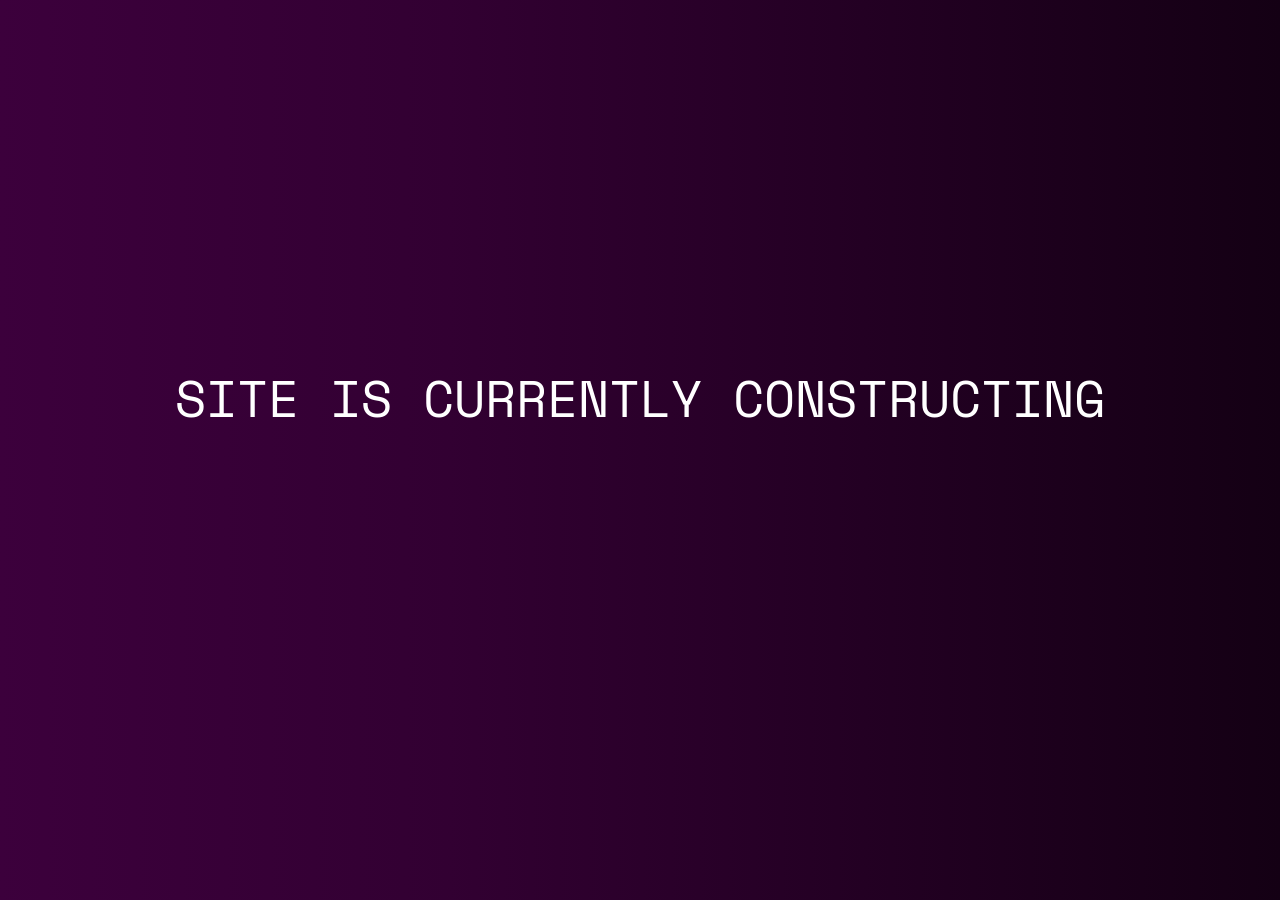
<file: index.html>
<!DOCTYPE html>
<html>
  <head>
    <meta charset="utf-8" />
    <meta http-equiv="X-UA-Compatible" content="IE=edge" />
    <title>Snoop1CattZ69</title>
    <meta name="viewport" content="width=device-width, initial-scale=1" />
    <link rel="stylesheet" href="https://fonts.googleapis.com/css?family=Space%20Mono" />
    <link rel="stylesheet" type="text/css" media="screen" href="style/main.css" />
  </head>
  <body>
    <div class="maintenance">SITE IS CURRENTLY CONSTRUCTING</div>
  </body>
  <script src="style/main.css"></script>
</html>
</file>
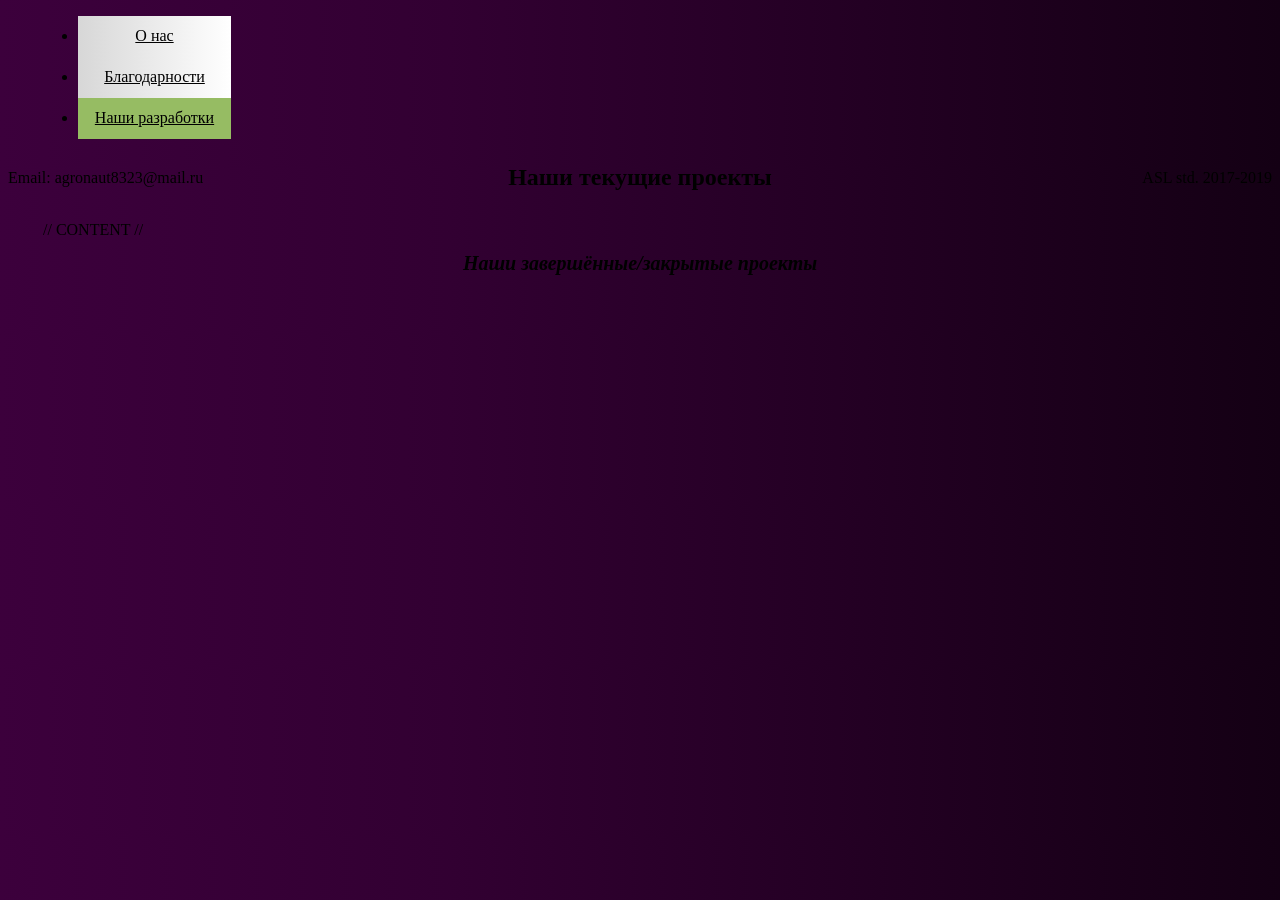
<file: dev.html>
<!DOCTYPE html>
<html lang="ru">
<head>
	<meta charset="UTF-8">
	<title>Поблагодарить</title>
	<link rel="shortcut icon" href="imager/favicon.png" type="image/x-icon">
	<link rel="stylesheet" href="style/main.css">
	<link rel="stylesheet" href="style/home.css">
</head>
<body>
	<header>
		<nav>
			<ul>

				<li class="def act"><a href="index.html">О нас</a></li> <!--\ Информация о проекте /-->
				<li class="def act"><a href="th.html">Благодарности</a></li>
				<li class="def"><a href="#">Наши разработки</a></li>
			</ul>
		</nav>
	</header>
	<div class="container">
		<section>
			<h1>Наши текущие проекты</h1>
			<div class="content">
				//  CONTENT  //
			</div>
			<h2>Наши завершённые/закрытые проекты</h2>
		</section>
	</div>
	<footer>
		<div class="container">
			<div class="inner-footer">
				<div class="link Eml">Email: agronaut8323@mail.ru</div>
				<div class="link data-live">ASL std. 2017-2019</div>
			</div>
		</div>
	</footer>
</body>
</html>
</file>
<file: style/main.css>
body {
  background: linear-gradient(90deg, rgb(60, 0, 60) 0%, rgb(50, 0, 50) 35%, rgb(20, 0, 20) 100%);
}

div {
  height: 0px;
}

.maintenance {
  -webkit-animation: glow 1s ease-in-out infinite alternate;
  -moz-animation: glow 1s ease-in-out infinite alternate;
  animation: glow 1s ease-in-out infinite alternate;
  position: absolute;
  top: 40%;
  left: 50%;
  margin-right: -50%;
  transform: translate(-50%, 50%);
  font-family: "Space Mono";
  font-size: 4vw;
  color: white;
}

@keyframes glow {
  from {
    text-shadow: 0 0 2px #000000, 0 0 3px #30033d, 0 0 4px #410454, 0 0 5px #580670, 0 0 6px #6a0788, 0 0 7px #8709ad, 0 0 8px #9a0ac5;
  }
  to {
    text-shadow: 0 0 4px #ffffff, 0 0 6px #8916bf, 0 0 8px #2279dd, 0 0 10px #234cd3, 0 0 12px #224cd7, 0 0 14px #77c8f3, 0 0 16px #db10e2;
  }
}
</file>
<file: style/home.css>
/* Header */
.def {
  width: 153px;
  height: 41px;
  margin-left: 30px;
  margin-right: 2px;
  background-color: rgb(150, 188, 99);
}

.def > a {
  display: inline-block;
  width: 100%;
  height: 100%;
  text-align: center;
  line-height: 40px;
  color: #000;
}

.def:hover {
  background: -moz-linear-gradient( 90deg, rgb(215,215,215) 0%, rgb(255,255,255) 100%);
  background: -webkit-linear-gradient( 90deg, rgb(215,215,215) 0%, rgb(255,255,255) 100%);
  background: linear-gradient( 90deg, rgb(215,215,215) 0%, rgb(255,255,255) 100%);
}

.act {
  background: -moz-linear-gradient( 90deg, rgb(215,215,215) 0%, rgb(255,255,255) 100%);
  background: -webkit-linear-gradient( 90deg, rgb(215,215,215) 0%, rgb(255,255,255) 100%);
  background: linear-gradient( 90deg, rgb(215,215,215) 0%, rgb(255,255,255) 100%);
}
/* Header */

/* Content */
h1 {
  width: 100%;
  font-size: 24px;
  text-align: center;
  padding-top: 5px;
}

h2{
  width: 100%;
  font-size: 20px;
  text-align: center;
  padding-top: 5px;
  font-style: italic;
}

.content {
  padding: 10px 35px;
}
/* Content */

/* Footer */
.inner-footer {
  padding: 5px;
  position: relative;
  height: 40px;
}

.link {
  position: absolute;
  top: 10px;
}

.Eml {
  left: 0;
}

.data-live{
  right: 0;
}
/* Footer */
</file>
